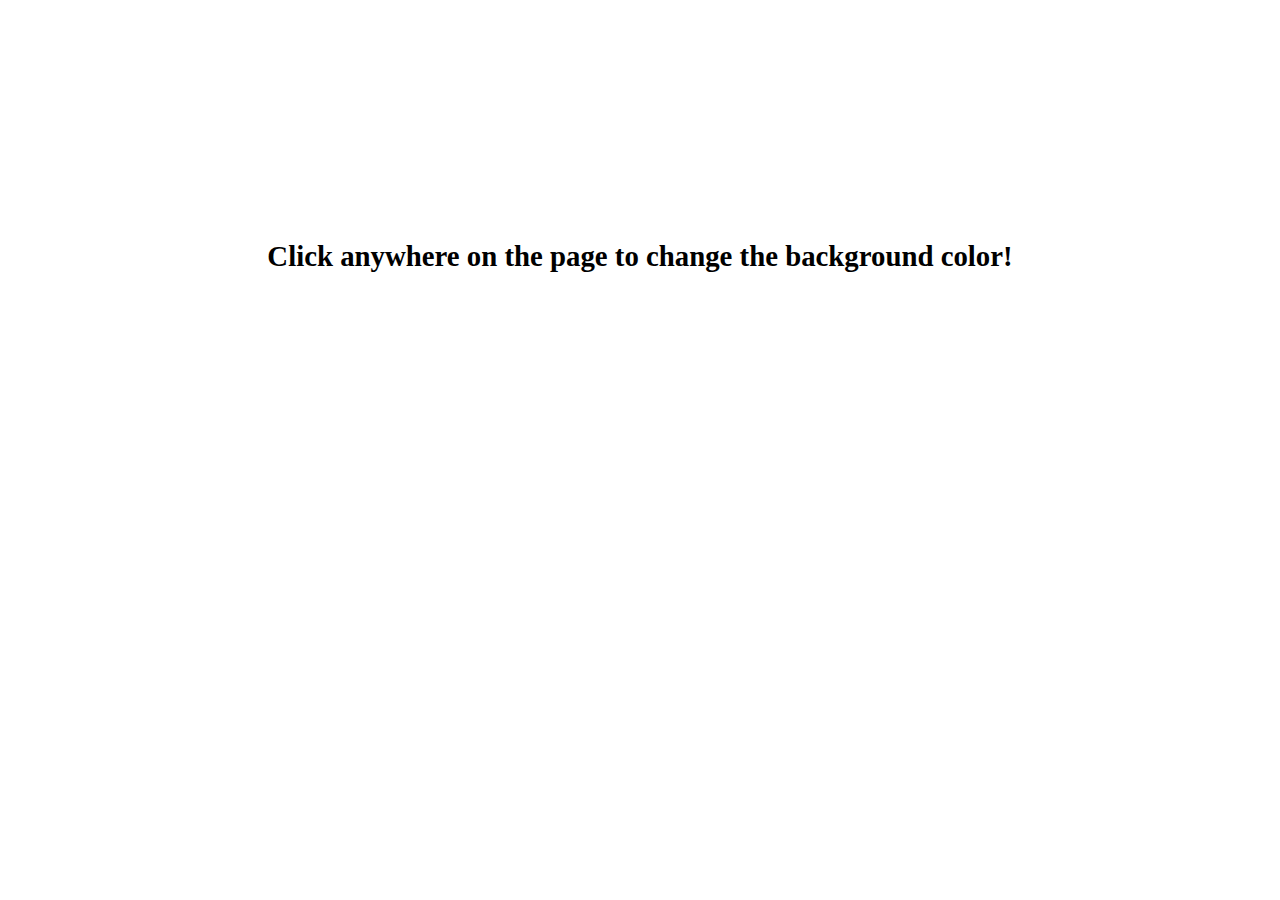
<file: day03/Assignment01/index.html>
<!DOCTYPE html>
<html lang="en">
<head>
    <meta charset="UTF-8">
    <meta name="viewport" content="width=device-width, initial-scale=1.0">
    <title>Assignment(Day03)</title>
    <link rel="stylesheet" href="./style.css">
</head>
<body onclick="changeBackgroundColor()">
    <div>
        <h1 id="title">Click anywhere on the page to change the background color!</h1>
    </div>
    <script src="./app.js"></script>
</body>
</html>
</file>
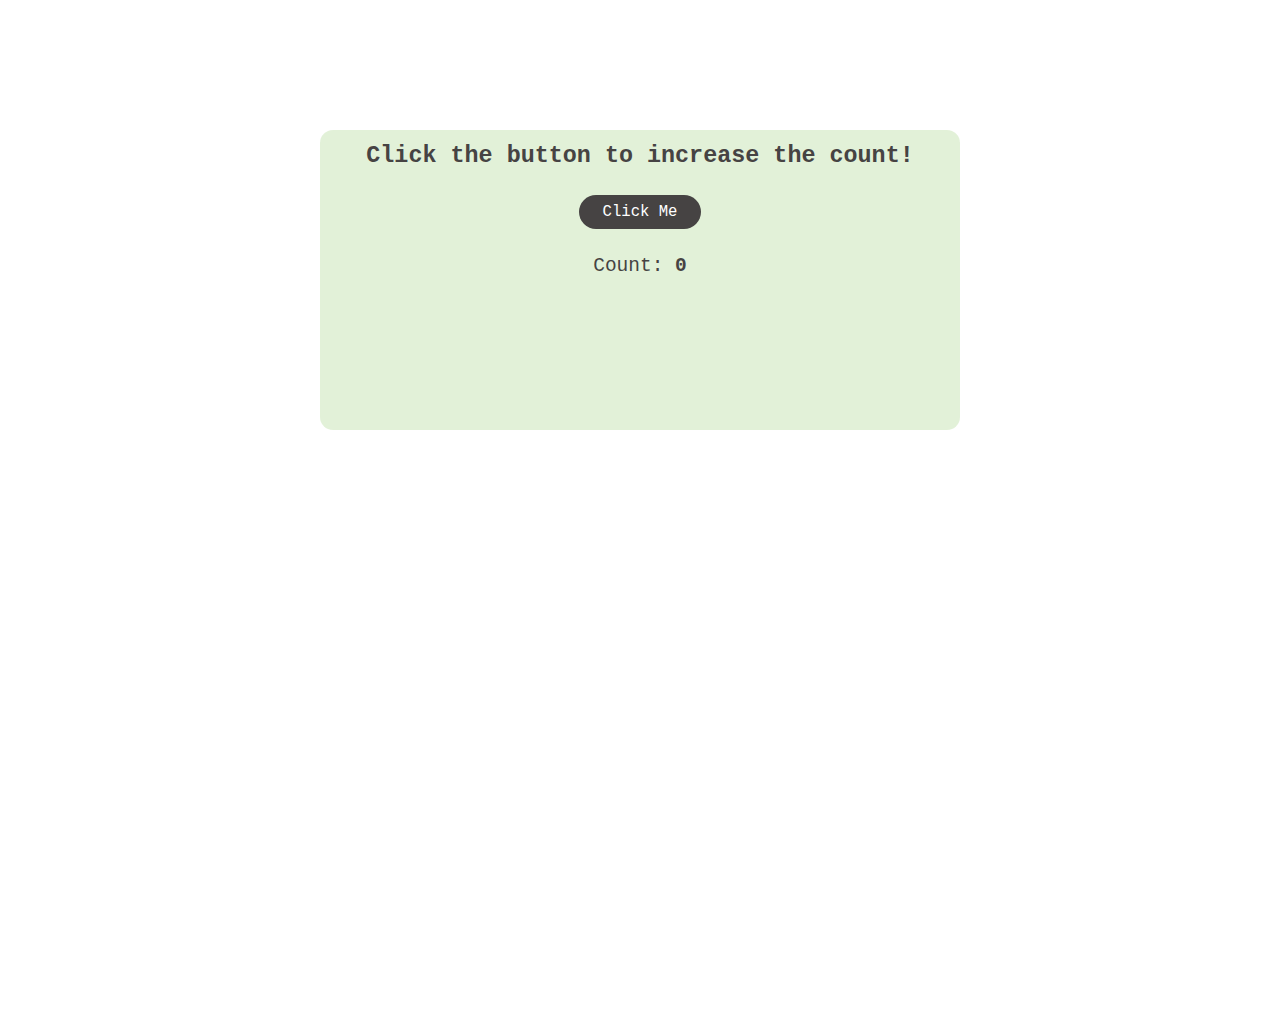
<file: day03/Assignment02/index.html>
<!DOCTYPE html>
<html lang="en">
<head>
    <meta charset="UTF-8">
    <meta name="viewport" content="width=device-width, initial-scale=1.0">
    <title>Day03 Assignment02</title>
    <link rel="stylesheet" href="./style.css">
</head>
<body>
    <article>
        <h1>Click the button to increase the count! </h1>
        <button id="counterButton" onclick="updateCounter()">Click Me</button>
        <p>Count: <span id="count">0</span></p>
    </article>

    <script src="./app.js"></script>
</body>
</html>
</file>
<file: day03/Assignment01/style.css>
*{
    margin: 0;
    padding: 0;
    box-sizing: border-box;
}

body{
    max-width: 100vw;
    min-height: 100vh;
    padding-top: 15em;
}
div{
    margin: 0 auto;
}
#title{
    text-align: center;
    font-size: 1.8em;
}
</file>
<file: day03/Assignment02/style.css>
*{
    padding: 0;
    margin: 0;
    box-sizing: border-box;
    color: rgb(70, 67, 67);
    font-family: monospace;
}
body{
    max-width: 100vw;
    min-height: 100vh;
    margin-top: 10em;
}
article{
    text-align: center;
    max-width: 50%;
    height: 300px;
    border-radius: 1em;
    margin: 0 auto;
    padding: 1em;
    background-color: rgba(207, 232, 190, 0.6);
}
h1{
    font-size: 1.8rem;
    font-weight: 700;
    margin-bottom: 2rem;
}
button{
    font-size: 1.2rem;
    padding: .5em 1.5em;
    margin-bottom: 2rem;
    border: none;
    outline: none;
    border-radius: 2em;
    background-color: rgb(70, 67, 67);
    color: white;
}
p{
    font-size: 1.5rem;
    font-weight: 500;
}
#count{
    font-weight: 700;
}
</file>
